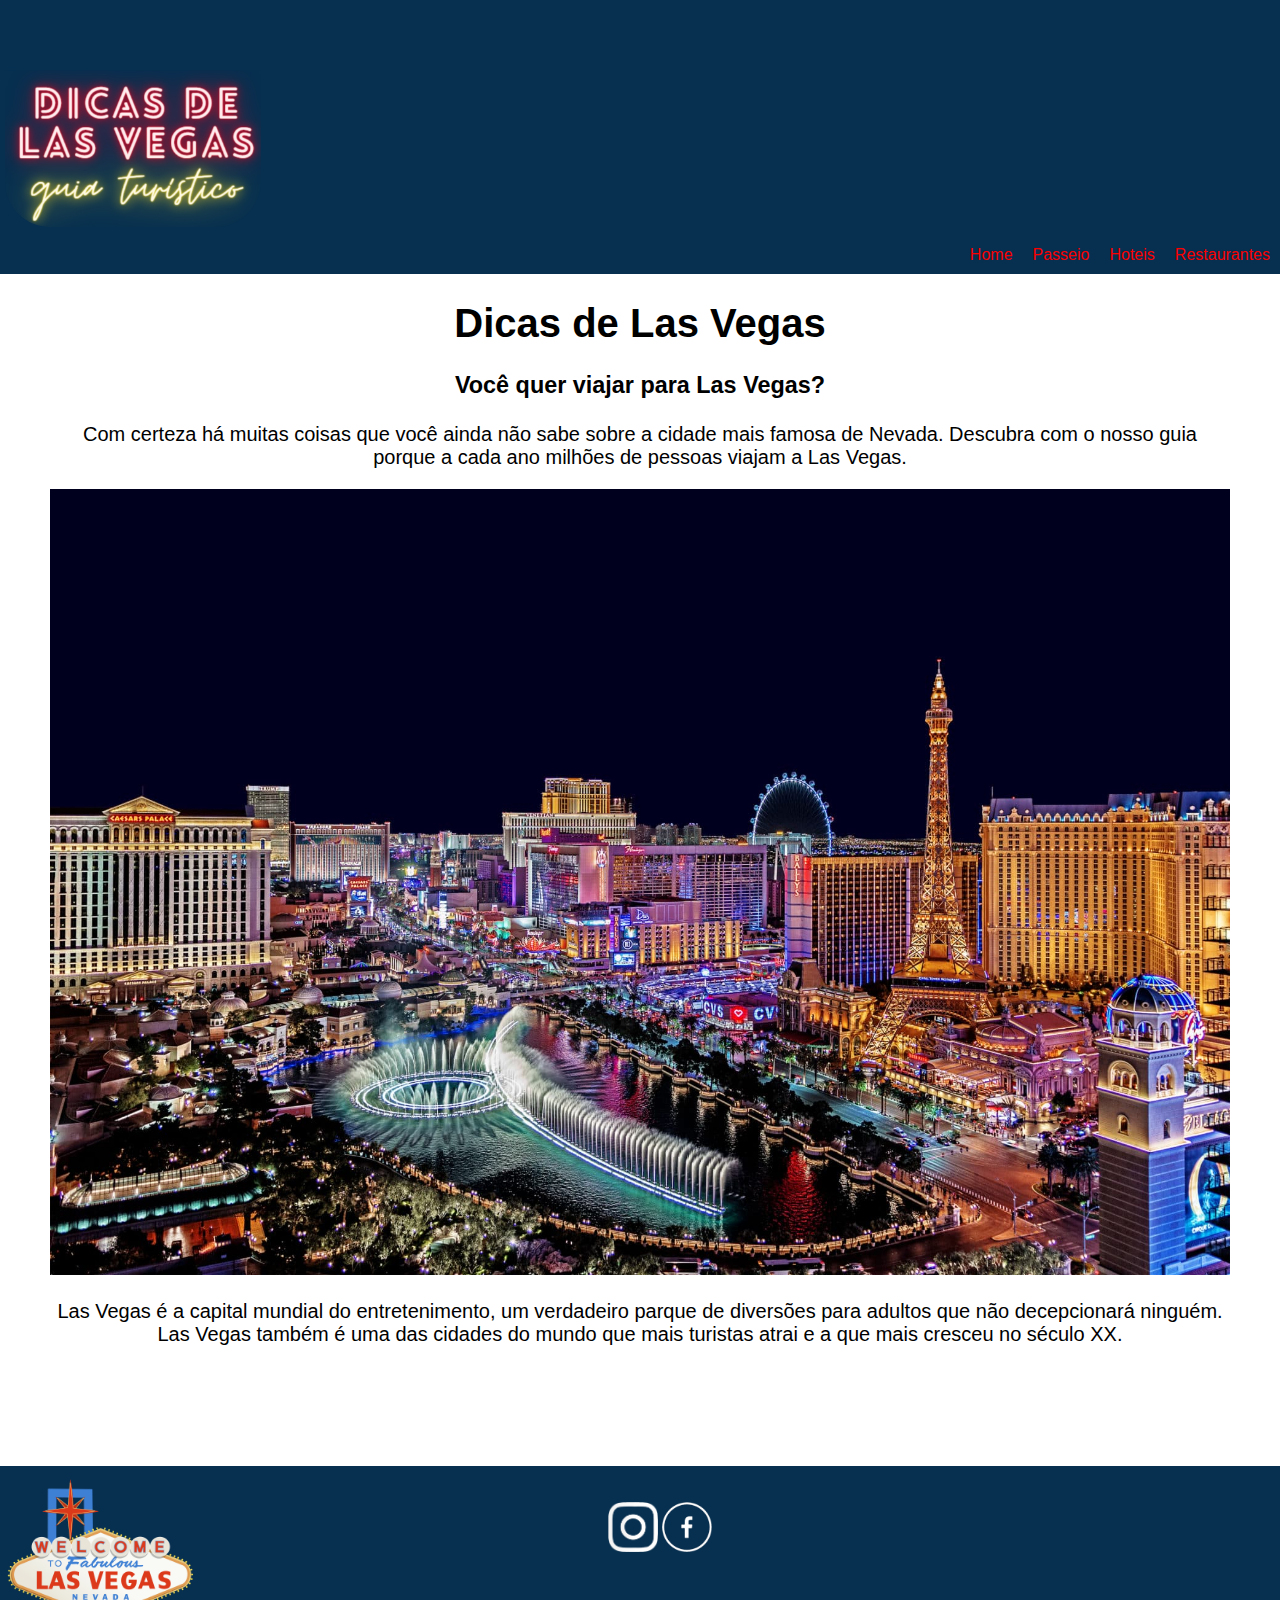
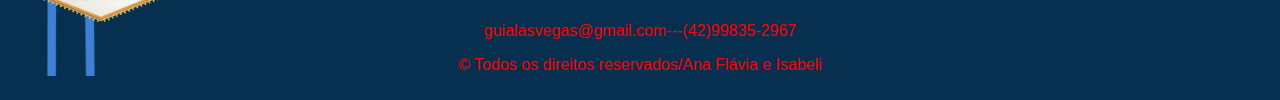
<file: index.html>
<!DOCTYPE html>
<html lang="en">
<head>
    <meta charset="UTF-8">
    <meta name="viewport" content="width=device-width, initial-scale=1.0">
    <title>Guia Turístico</title>
     <link rel="shortcut icon" href="img/favicon.ico" type="image/x-icon">
    <link rel="stylesheet" href="estilo1.css">
    <div class="header">
        <header>
        <div class="logo">
                <img src="img/logo.png" alt="logo">
        </div>
        
        <nav>
            <div class="navegacao">
                <a href="restaurante.html">Restaurantes</a>
                <a href="hotel.html">Hoteis</a>
                <a href="passeio.html">Passeio</a>
                <a href="index.html">Home</a>
            </div>
        </nav>
    </header>
</div>
</head>
    <body>
        
        <main>
            <div class="principal">
                <h1>Dicas de Las Vegas</h1>
                <h3>
                    Você quer viajar para Las Vegas?<br> 
                </h3>
                <p>
                 Com certeza há muitas coisas que você ainda não sabe sobre a cidade mais famosa de Nevada. Descubra com o nosso guia porque a cada ano milhões de pessoas viajam a Las Vegas.
                </p>
            
            <div class="img">
                <img src="img/capa.jpg" alt="">
            </div>
            <p>
                Las Vegas é a capital mundial do entretenimento, um verdadeiro parque de diversões para adultos que não decepcionará ninguém. Las Vegas também é uma das cidades do mundo que mais turistas atrai e a que mais cresceu no século XX.
            </p>
        </div>
        </main>
        <footer class="rodape">
                <div class="imagem">
                    <a href="index.html"><img src="img/vegaslogo.png" alt=""></a>
                </div>

                <div class="conteudo">
                   <a id="imginsta" href="https://www.instagram.com/"><img src="img/instalogo (1).png" alt=""></a>
                   <a href="https://www.facebook.com/?locale=pt_BR"><img src="img/facelogo.png" alt=""></a>
                   
                   <p>guialasvegas@gmail.com---(42)99835-2967</p>
                </div>
                <p>© Todos os direitos reservados/Ana Flávia e Isabeli</p>
        </footer>

</body> 
</html>
</file>
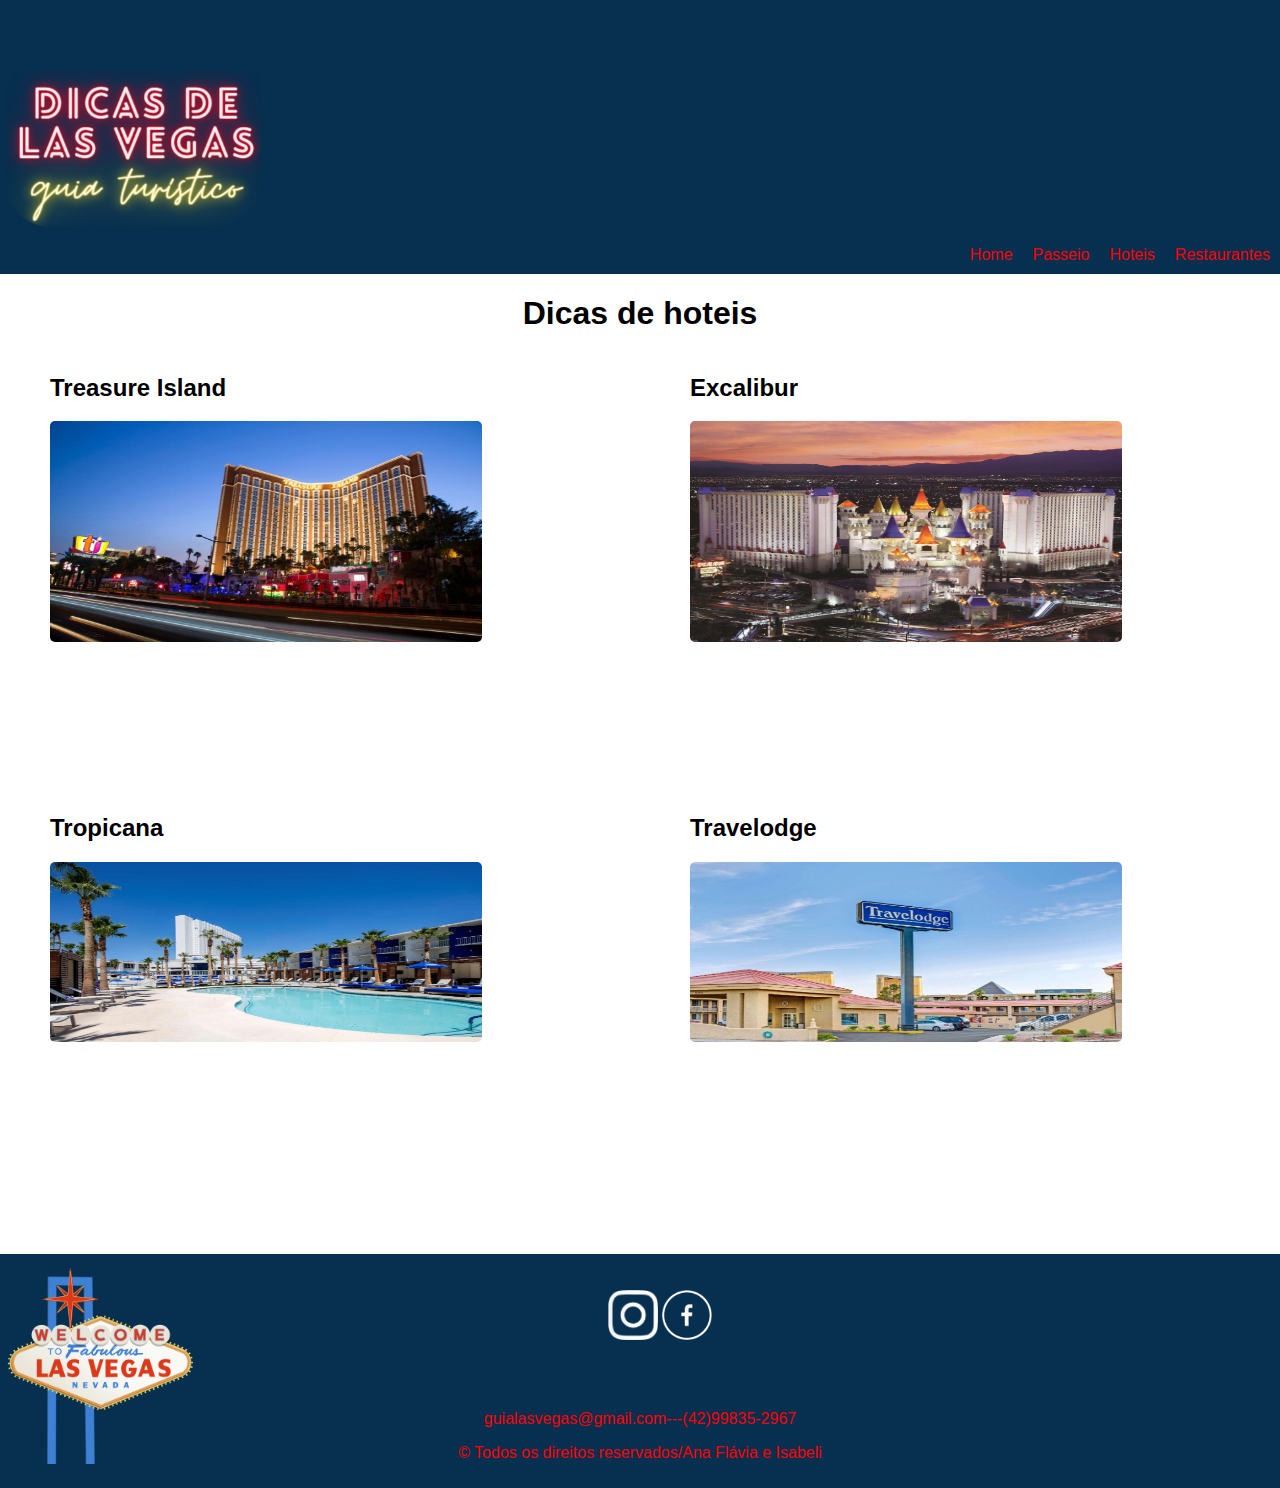
<file: hotel.html>
<!DOCTYPE html>
<html lang="en">
<head>
    <meta charset="UTF-8">
    <meta name="viewport" content="width=device-width, initial-scale=1.0">
    <title>Guia Turístico</title>
    <link rel="stylesheet" href="estilo3.css">
    <link rel="shortcut icon" href="img/favicon.ico" type="image/x-icon">
    <div class="header">
        <header>
        <div class="logo">
                <img src="img/logo.png" alt="logo">
        </div>
        
        <nav>
            <div class="navegacao">
                <a href="restaurante.html">Restaurantes</a>
                <a href="hotel.html">Hoteis</a>
                <a href="passeio.html">Passeio</a>
                <a href="index.html">Home</a>
            </div>
        </nav>
    </header>
</div>
</head>
    <body>
        <div class="h1"><h1>Dicas de hoteis</h1></div>
        <div class="hoteisa">
            <div class="hotel1">
                <h2>Treasure Island</h2>
                <a href="https://www.booking.com/searchresults.pt-br.html?aid=359627&label=pt-br-booking-desktop-9_uvqir24qvA6x6xGiDvCQS652796015463%3Apl%3Ata%3Ap1%3Ap2%3Aac%3Aap%3Aneg%3Afi%3Atikwd-65526620%3Alp1031700%3Ali%3Adec%3Adm&no_rooms=1&srpvid=1f7e8cd9d6470332&highlighted_hotels=367243&checkin=2023-12-15&redirected=1&city=20079110&hlrd=with_av&group_adults=2&source=hotel&group_children=0&checkout=2023-12-16&keep_landing=1&sid=9a399d71e90d7be8e6d334d046990108#hotelTmpl"><img src="img/hotel1.jpg" alt=""></a>
            </div>
            <div class="hotel2">
                <h2>Excalibur</h2>
                <a href="https://www.booking.com/hotel/us/excalibur.pt-br.html?aid=359627&label=pt-br-booking-desktop-9_uvqir24qvA6x6xGiDvCQS652796015463%3Apl%3Ata%3Ap1%3Ap2%3Aac%3Aap%3Aneg%3Afi%3Atikwd-65526620%3Alp1031700%3Ali%3Adec%3Adm&sid=9a399d71e90d7be8e6d334d046990108&all_sr_blocks=18611211_369325944_2_0_0&checkin=2023-12-15&checkout=2023-12-16&dest_id=20079110&dest_type=city&dist=0&group_adults=2&group_children=0&hapos=1&highlighted_blocks=18611211_369325944_2_0_0&hpos=1&matching_block_id=18611211_369325944_2_0_0&no_rooms=1&req_adults=2&req_children=0&room1=A%2CA&sb_price_type=total&sr_order=popularity&sr_pri_blocks=18611211_369325944_2_0_0__10900&srepoch=1694549155&srpvid=427b8d4fa14e005c&type=total&ucfs=1&activeTab=photosGallery"><img src="img/hotel2.jpg" alt=""></a>
            </div>
        </div>
        <div class="hoteisb">
            <div class="hotel3">
                <h2>Tropicana </h2>
                <a href="https://www.booking.com/hotel/us/tropicana-las-vegas-casino.pt-br.html?aid=359627&label=pt-br-booking-desktop-9_uvqir24qvA6x6xGiDvCQS652796015463%3Apl%3Ata%3Ap1%3Ap2%3Aac%3Aap%3Aneg%3Afi%3Atikwd-65526620%3Alp1031700%3Ali%3Adec%3Adm&sid=9a399d71e90d7be8e6d334d046990108&all_sr_blocks=2318721_380034716_2_0_0&checkin=2023-12-15&checkout=2023-12-16&dest_id=20079110&dest_type=city&dist=0&group_adults=2&group_children=0&hapos=1&highlighted_blocks=2318721_380034716_2_0_0&hpos=1&matching_block_id=2318721_380034716_2_0_0&no_rooms=1&req_adults=2&req_children=0&room1=A%2CA&sb_price_type=total&sr_order=popularity&sr_pri_blocks=2318721_380034716_2_0_0__23904&srepoch=1694549168&srpvid=72398d5306a401e2&type=total&ucfs=1&activeTab=photosGallery"><img src="img/hotel3.jpg" alt=""></a>
            </div>
            <div class="hotel4">
                <h2>Travelodge</h2>
                <a href="https://www.booking.com/hotel/us/ambassador-strip-inn-travelodge.pt-br.html?aid=359627&label=pt-br-booking-desktop-9_uvqir24qvA6x6xGiDvCQS652796015463%3Apl%3Ata%3Ap1%3Ap2%3Aac%3Aap%3Aneg%3Afi%3Atikwd-65526620%3Alp1031700%3Ali%3Adec%3Adm&sid=9a399d71e90d7be8e6d334d046990108&all_sr_blocks=5674308_94083351_2_0_0;checkin=2023-12-15;checkout=2023-12-16;dest_id=20079110;dest_type=city;dist=0;group_adults=2;group_children=0;hapos=1;highlighted_blocks=5674308_94083351_2_0_0;hpos=1;matching_block_id=5674308_94083351_2_0_0;no_rooms=1;req_adults=2;req_children=0;room1=A%2CA;sb_price_type=total;sr_order=popularity;sr_pri_blocks=5674308_94083351_2_0_0__9605;srepoch=1694549172;srpvid=b3928d551082032f;type=total;ucfs=1&#hotelTmpl"><img src="img/hotel4.jpg" alt=""></a>
            </div>
        </div>
        <footer class="rodape">
            <div class="imagem">
                <a href="index.html"><img src="img/vegaslogo.png" alt=""></a>
            </div>

            <div class="conteudo">
               <a id="imginsta" href="https://www.instagram.com/"><img src="img/instalogo (1).png" alt=""></a>
               <a href="https://www.facebook.com/?locale=pt_BR"><img src="img/facelogo.png" alt=""></a>
               
               <p>guialasvegas@gmail.com---(42)99835-2967</p>
            </div>
            <p>© Todos os direitos reservados/Ana Flávia e Isabeli</p>
    </footer>

</body> 
</html>
</file>
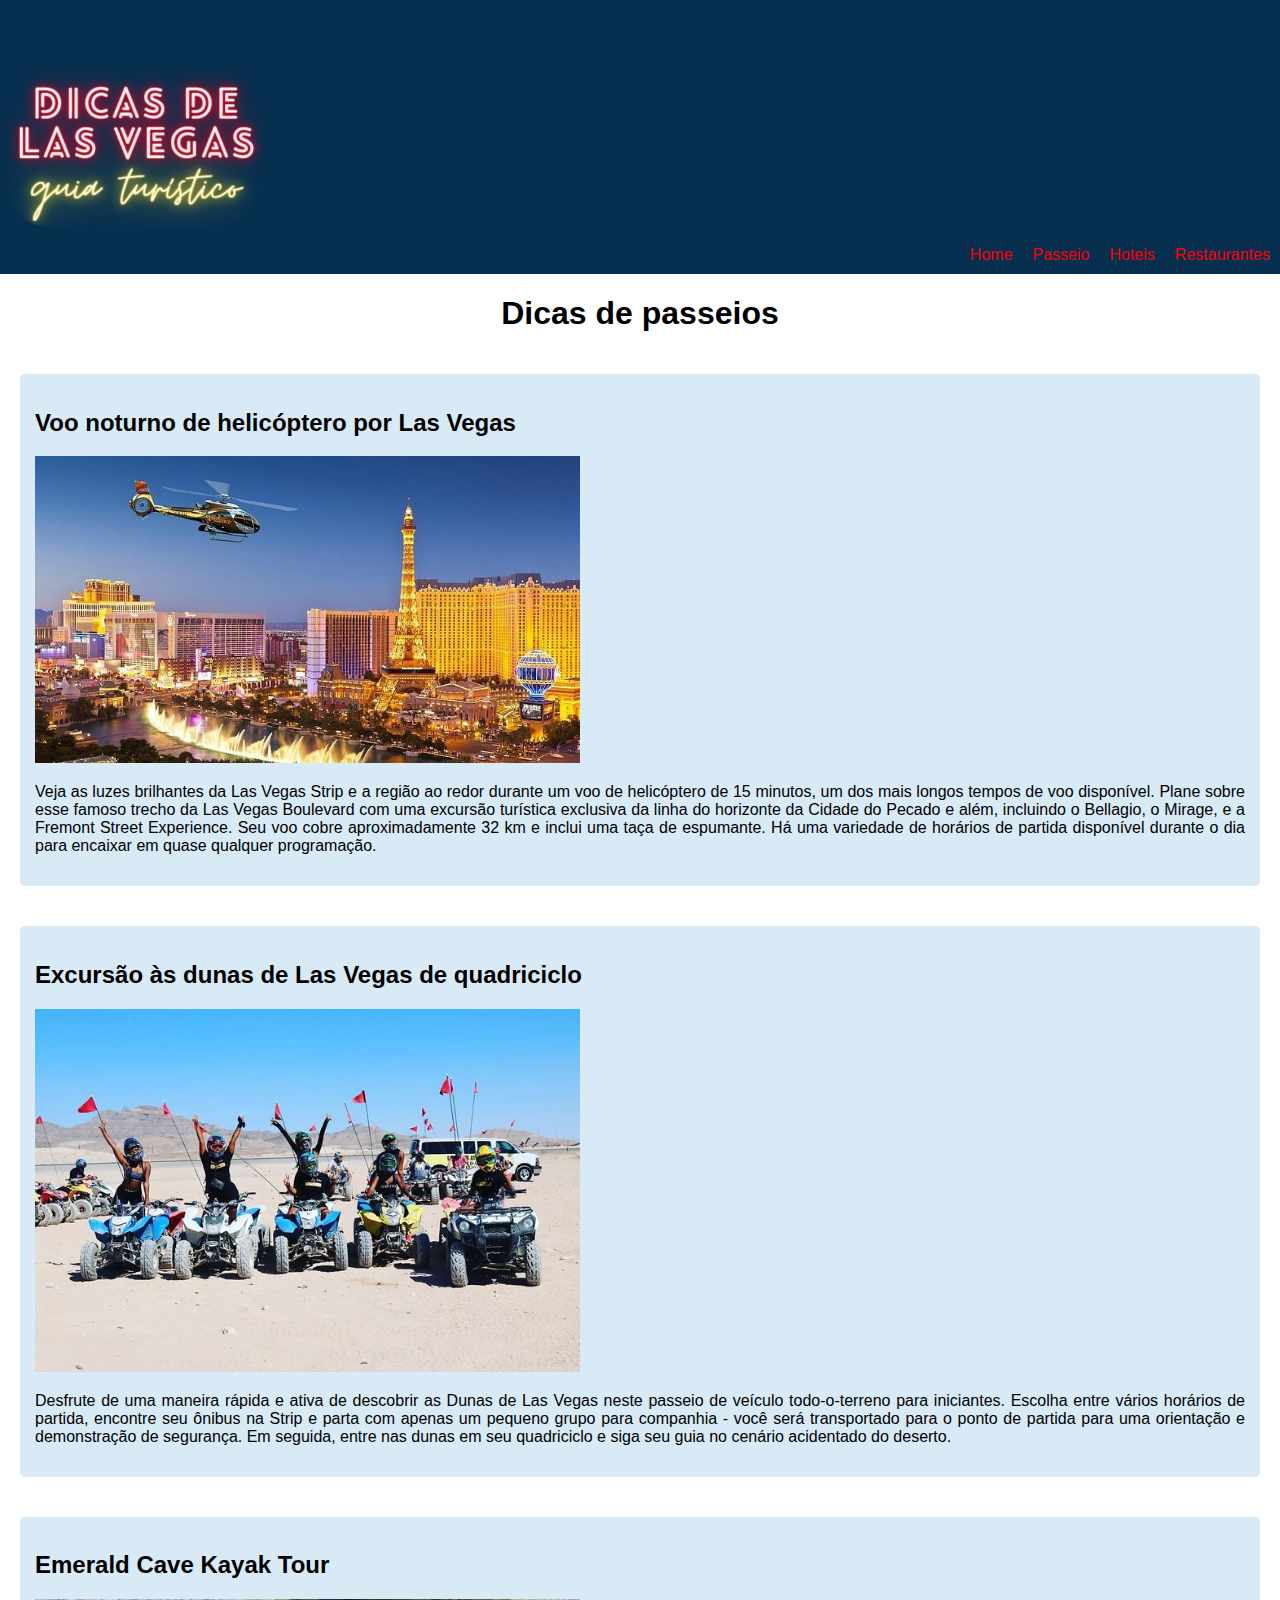
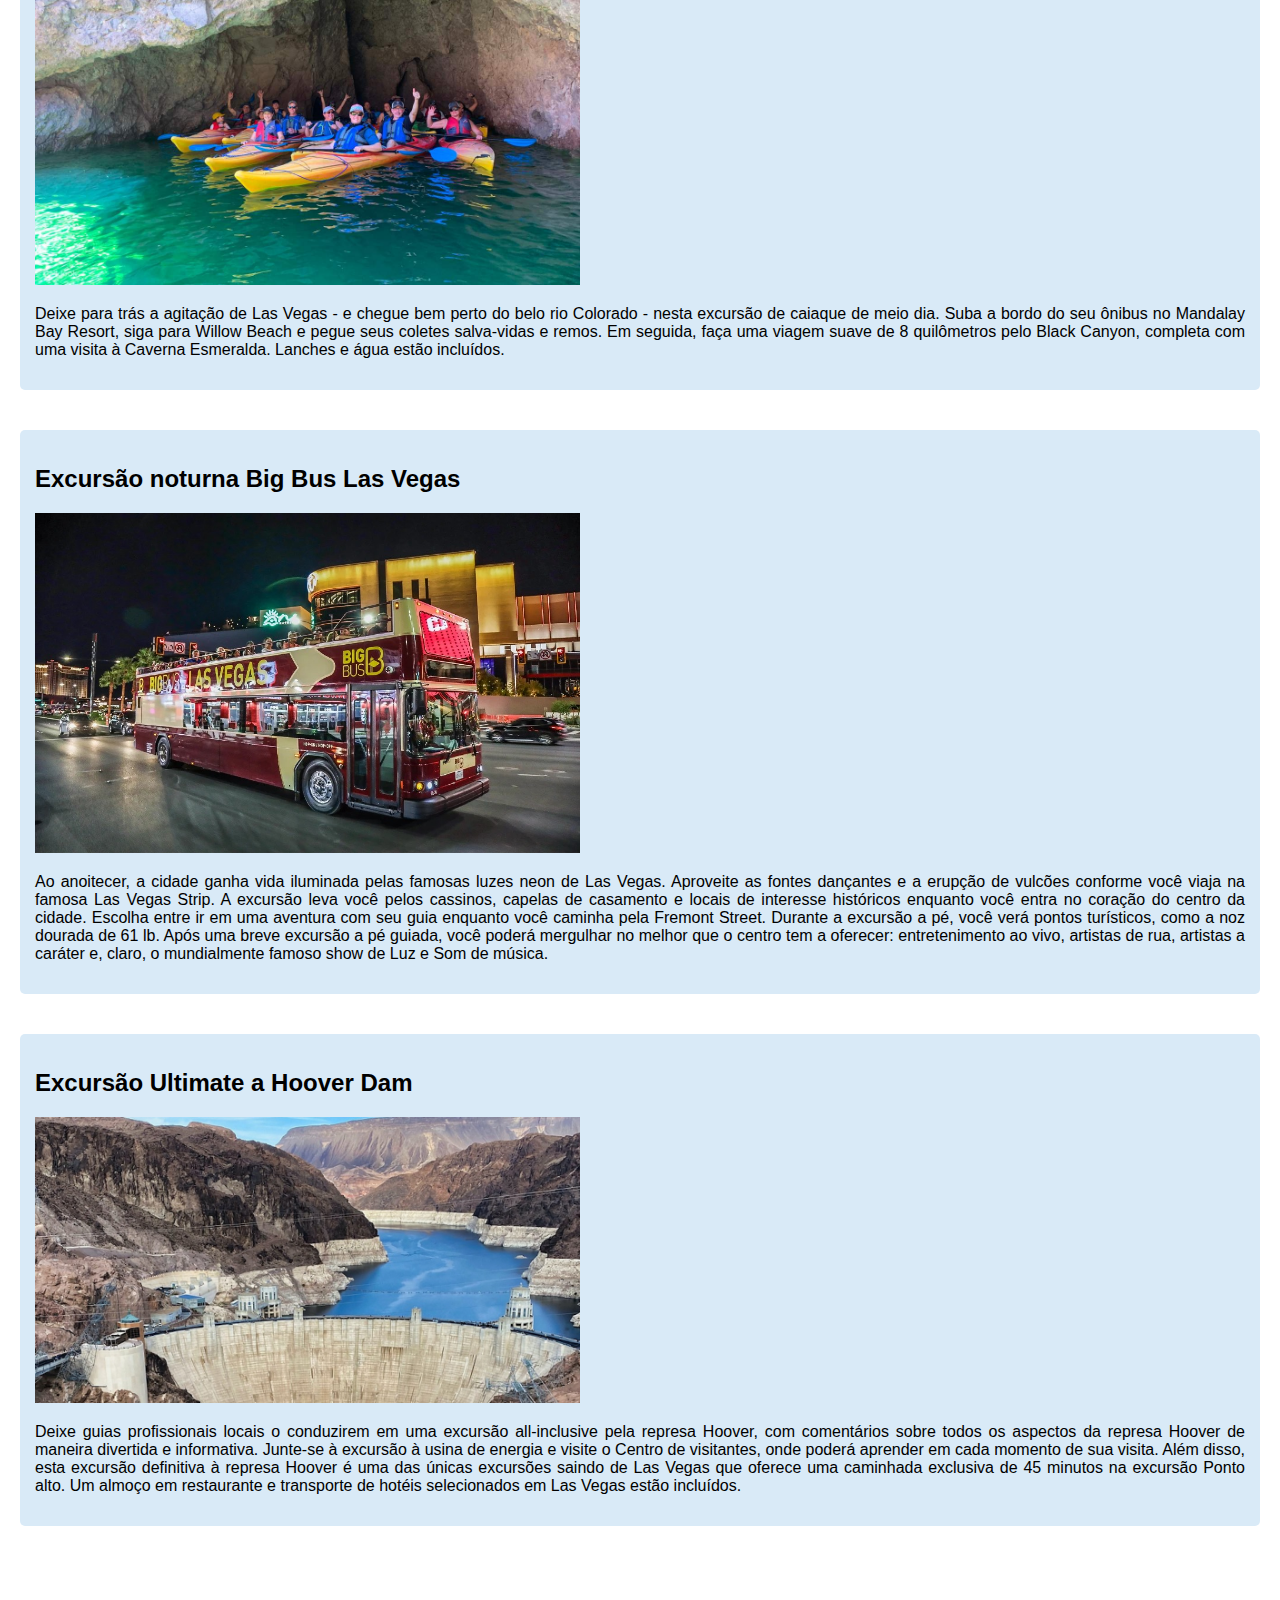
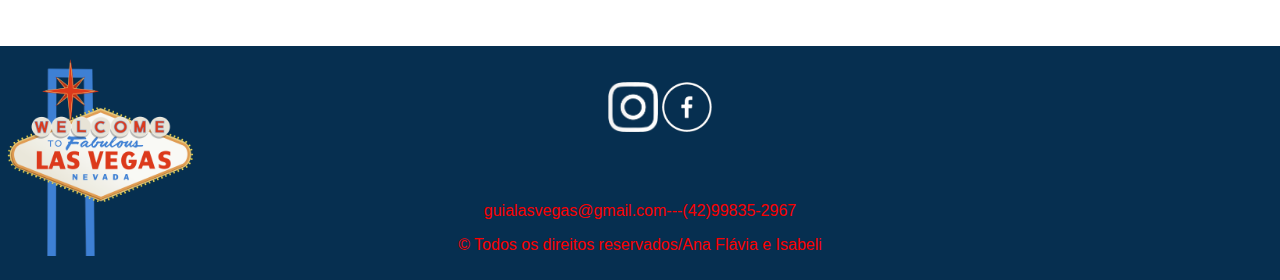
<file: passeio.html>
<!DOCTYPE html>
<html lang="en">
<head>
    <meta charset="UTF-8">
    <meta name="viewport" content="width=device-width, initial-scale=1.0">
    <title>Guia Turístico</title>
    <link rel="stylesheet" href="estilo2.css">
    <link rel="shortcut icon" href="img/favicon.ico" type="image/x-icon">
    <div class="header">
        <header>
        <div class="logo">
                <img src="img/logo.png" alt="logo">
        </div>
        <nav>
            <div class="navegacao">
                <a href="restaurante.html">Restaurantes</a>
                <a href="hotel.html">Hoteis</a>
                <a href="passeio.html">Passeio</a>
                <a href="index.html">Home</a>
            </div>
        </nav>
    </header>
</div>
</head>
    <body>
      <div class="h1"><h1>Dicas de passeios</h1></div>
        <div class="passeios"> 
            <div class="passeio1"> 
               <h2>Voo noturno de helicóptero por Las Vegas</h2>
               <img src="img/passeio1.jpeg" alt="">
               <p>Veja as luzes brilhantes da Las Vegas Strip e a região ao redor durante um voo de helicóptero de 15 minutos, um dos mais longos tempos de voo disponível. Plane sobre esse famoso trecho da Las Vegas Boulevard com uma excursão turística exclusiva da linha do horizonte da Cidade do Pecado e além, incluindo o Bellagio, o Mirage, e a Fremont Street Experience. Seu voo cobre aproximadamente 32 km e inclui uma taça de espumante. Há uma variedade de horários de partida disponível durante o dia para encaixar em quase qualquer programação.</p>
             </div> 
             <div class="passeio2"> 
               <h2>Excursão às dunas de Las Vegas de quadriciclo</h2>
               <img src="img/passeio2.jpeg" alt="">
               <p>Desfrute de uma maneira rápida e ativa de descobrir as Dunas de Las Vegas neste passeio de veículo todo-o-terreno para iniciantes. Escolha entre vários horários de partida, encontre seu ônibus na Strip e parta com apenas um pequeno grupo para companhia - você será transportado para o ponto de partida para uma orientação e demonstração de segurança. Em seguida, entre nas dunas em seu quadriciclo e siga seu guia no cenário acidentado do deserto.</p>
             </div> 
             <div class="passeio3"> 
               <h2>Emerald Cave Kayak Tour</h2>
               <img src="img/passeio3.jpeg" alt="">
               <p>Deixe para trás a agitação de Las Vegas - e chegue bem perto do belo rio Colorado - nesta excursão de caiaque de meio dia. Suba a bordo do seu ônibus no Mandalay Bay Resort, siga para Willow Beach e pegue seus coletes salva-vidas e remos. Em seguida, faça uma viagem suave de 8 quilômetros pelo Black Canyon, completa com uma visita à Caverna Esmeralda. Lanches e água estão incluídos.</p>
             </div>
             <div class="passeio4"> 
                <h2>Excursão noturna Big Bus Las Vegas</h2>
                <img src="img/passeio4.jpeg" alt="">
                <p>Ao anoitecer, a cidade ganha vida iluminada pelas famosas luzes neon de Las Vegas. Aproveite as fontes dançantes e a erupção de vulcões conforme você viaja na famosa Las Vegas Strip. A excursão leva você pelos cassinos, capelas de casamento e locais de interesse históricos enquanto você entra no coração do centro da cidade. Escolha entre ir em uma aventura com seu guia enquanto você caminha pela Fremont Street. Durante a excursão a pé, você verá pontos turísticos, como a noz dourada de 61 lb. Após uma breve excursão a pé guiada, você poderá mergulhar no melhor que o centro tem a oferecer: entretenimento ao vivo, artistas de rua, artistas a caráter e, claro, o mundialmente famoso show de Luz e Som de música.</p>
              </div>
              <div class="passeio5"> 
                <h2>Excursão Ultimate a Hoover Dam</h2>
                <img src="img/passeio5.jpeg" alt="">
                <p>Deixe guias profissionais locais o conduzirem em uma excursão all-inclusive pela represa Hoover, com comentários sobre todos os aspectos da represa Hoover de maneira divertida e informativa. Junte-se à excursão à usina de energia e visite o Centro de visitantes, onde poderá aprender em cada momento de sua visita. Além disso, esta excursão definitiva à represa Hoover é uma das únicas excursões saindo de Las Vegas que oferece uma caminhada exclusiva de 45 minutos na excursão Ponto alto. Um almoço em restaurante e transporte de hotéis selecionados em Las Vegas estão incluídos.</p>
              </div>
 
           </div>
 
           <footer class="rodape">
            <div class="imagem">
                <a href="index.html"><img src="img/vegaslogo.png" alt=""></a>
            </div>

            <div class="conteudo">
               <a id="imginsta" href="https://www.instagram.com/"><img src="img/instalogo (1).png" alt=""></a>
               <a href="https://www.facebook.com/?locale=pt_BR"><img src="img/facelogo.png" alt=""></a>
               
               <p>guialasvegas@gmail.com---(42)99835-2967</p>
            </div>
            <p>© Todos os direitos reservados/Ana Flávia e Isabeli</p>
    </footer>

</body> 
</html>
</file>
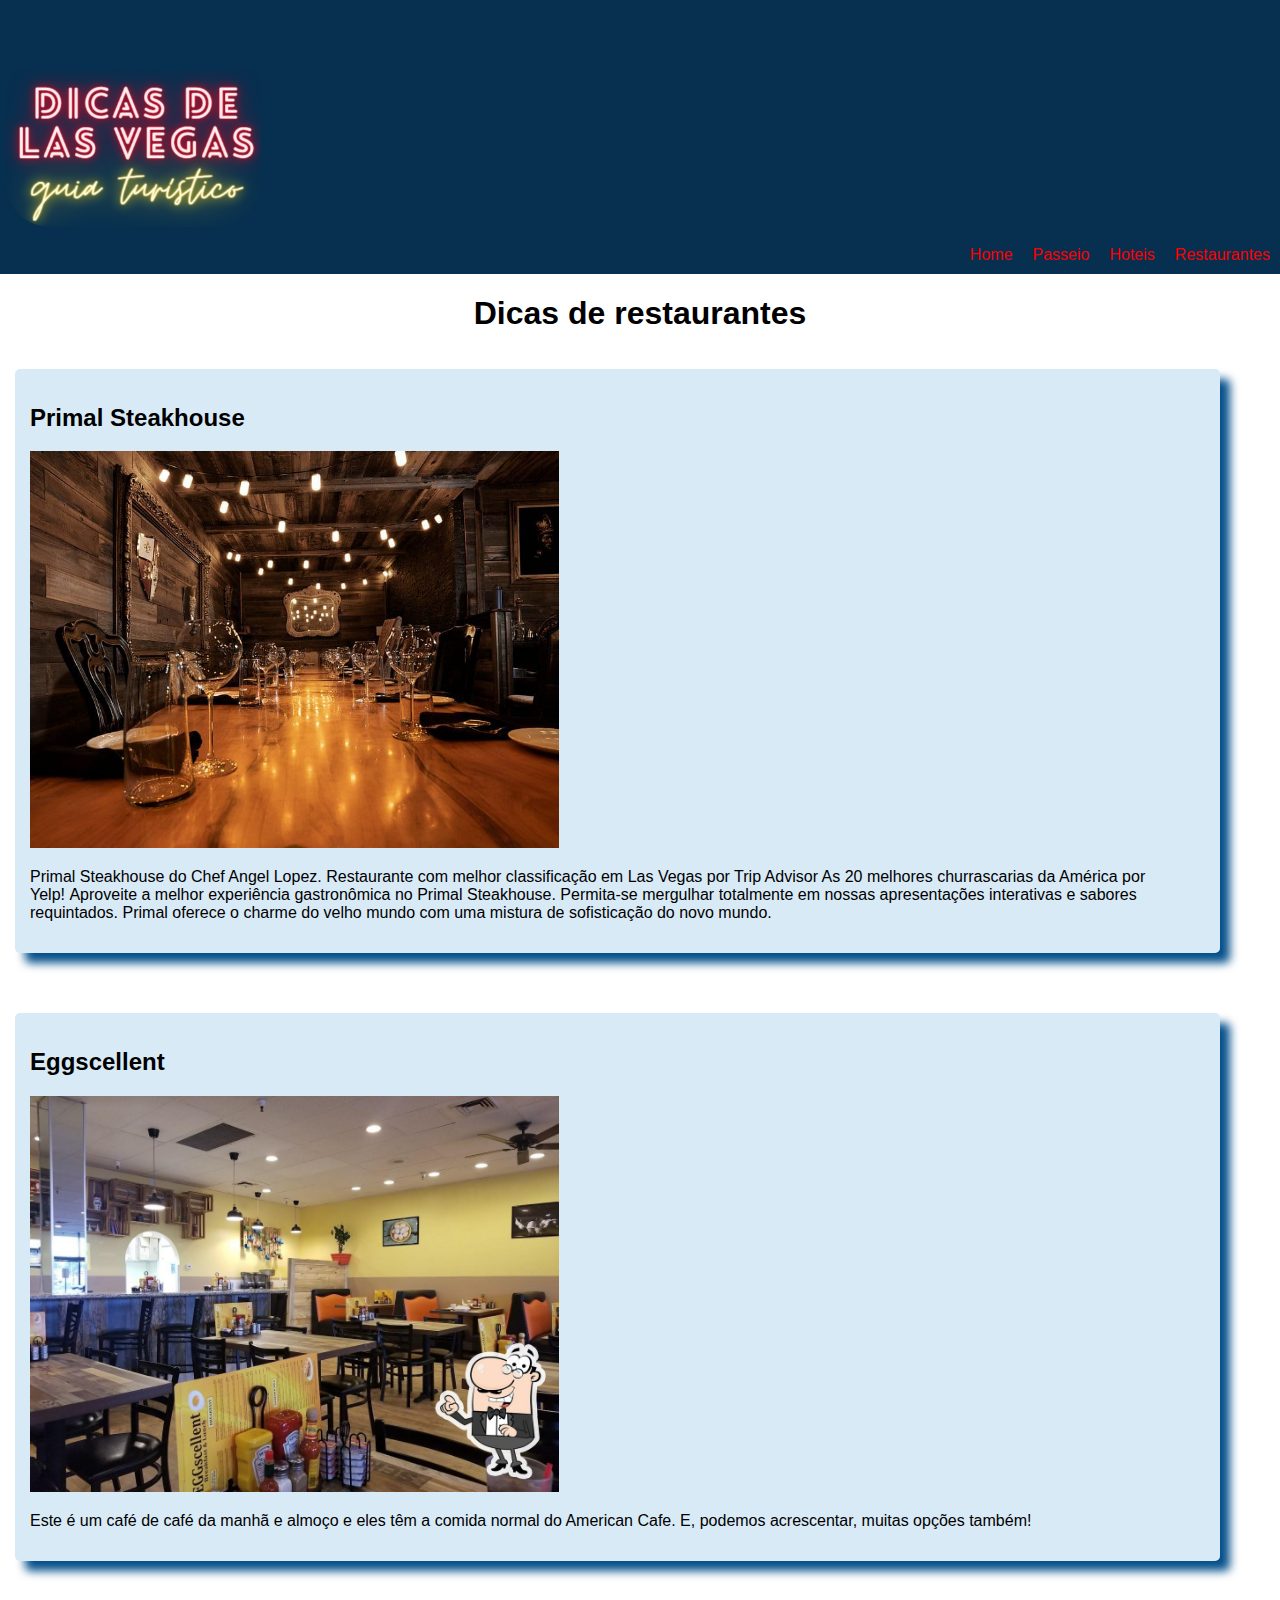
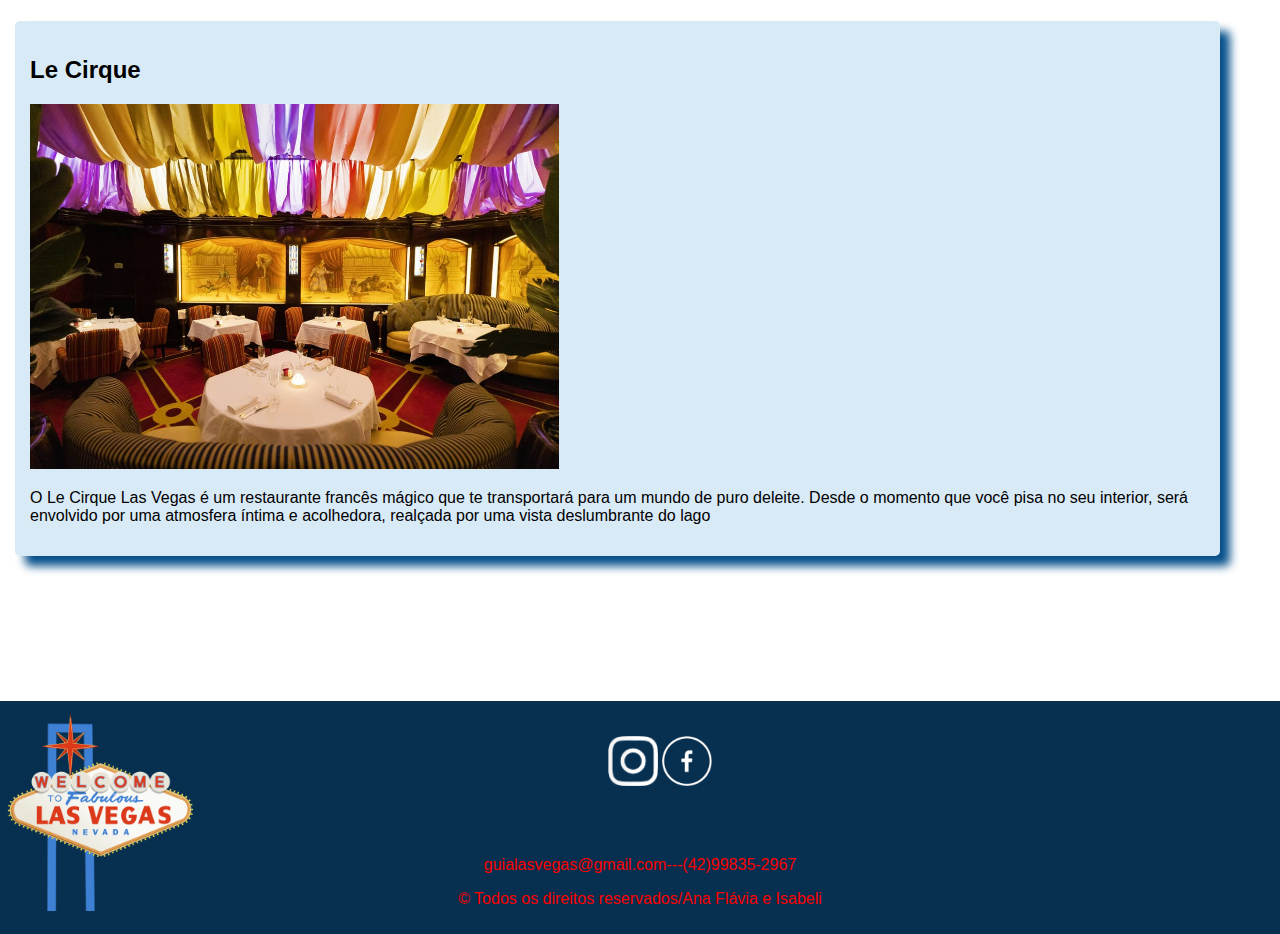
<file: restaurante.html>
<!DOCTYPE html>
<html lang="en">
<head>
    <meta charset="UTF-8">
    <meta name="viewport" content="width=device-width, initial-scale=1.0">
    <title>Guia Turístico</title>
    <link rel="stylesheet" href="estilo4.css">
    <link rel="shortcut icon" href="img/favicon.ico" type="image/x-icon">
    <div class="header">
        <header>
        <div class="logo">
                <img src="img/logo.png" alt="logo">
        </div>
        
        <nav>
            <div class="navegacao">
                <a href="restaurantes.html">Restaurantes</a>
                <a href="hotel.html">Hoteis</a>
                <a href="passeio.html">Passeio</a>
                <a href="index.html">Home</a>
            </div>
        </nav>
    </header>
</div>
</head>
    <body>
        <div class="h1"><h1>Dicas de restaurantes</h1></div>
        <div class="restaurantes"> 
            <div class="r1">  
               <h2>Primal Steakhouse</h2>
               <img src="img/r1.jpeg" alt="">
               <p>Primal Steakhouse do Chef Angel Lopez. Restaurante com melhor classificação em Las Vegas por Trip Advisor As 20 melhores churrascarias da América por Yelp! Aproveite a melhor experiência gastronômica no Primal Steakhouse. Permita-se mergulhar totalmente em nossas apresentações interativas e sabores requintados. Primal oferece o charme do velho mundo com uma mistura de sofisticação do novo mundo.</p>
            </div> 
            <div class="r2">
               <h2>Eggscellent</h2>
                <img src="img/r2.jpeg" alt="">
                <p>Este é um café de café da manhã e almoço e eles têm a comida normal do American Cafe. E, podemos acrescentar, muitas opções também!</p>
            </div>
            <div class="r3"> 
               <h2>Le Cirque</h2>
               <img src="img/r3.jpeg" alt="">
               <p>O Le Cirque Las Vegas é um restaurante francês mágico que te transportará para um mundo de puro deleite. Desde o momento que você pisa no seu interior, será envolvido por uma atmosfera íntima e acolhedora, realçada por uma vista deslumbrante do lago</p>
            </div>
        </div>
        </div>
        <footer class="rodape">
            <div class="imagem">
                <a href="index.html"><img src="img/vegaslogo.png" alt=""></a>
            </div>

            <div class="conteudo">
               <a id="imginsta" href="https://www.instagram.com/"><img src="img/instalogo (1).png" alt=""></a>
               <a href="https://www.facebook.com/?locale=pt_BR"><img src="img/facelogo.png" alt=""></a>
               
               <p>guialasvegas@gmail.com---(42)99835-2967</p>
            </div>
            <p>© Todos os direitos reservados/Ana Flávia e Isabeli</p>
    </footer>

</body> 
</html>
</file>
<file: estilo1.css>
*{
    border: 0%;
    padding: 0%;
}
body{
    font-family: 'Segoe UI', Tahoma, Geneva, Verdana, sans-serif;
    margin: 0 auto; 
}
header{
    background-color: #062f50;
    width: auto; 
    height: auto;
}

.logo img{
    width: 20%;
    padding: 5px; 
    border-radius: 50px;
    }

.navegacao{
    overflow: hidden;
}
.navegacao a{
float:right;
display:block;
color:#fa0000;
padding: 10px;
text-decoration: none;
text-align: right;
}
.navegacao a:hover{
 color: #fa0000;
 background-color: #06508b;
}
.img img{
    width: 100%;
}
.principal {
    font-family: 'Segoe UI', Tahoma, Geneva, Verdana, sans-serif;
    text-align: center;
    font-size: 20px;
    opacity: 1;
    padding-left: 50px;
    padding-right: 50px;
}
.rodape{
    position: relative;
    background-color: #062f50;
    top: 100px;
    padding-bottom: 10px;
    padding-top: 10px;
    width: 100%;
}
.rodape p{
    text-align: center;
    color: #fa0000;
}
.imagem img{
    position: absolute;
    width: 200px;
}
.conteudo img{
   align-items: center;
   width: 50px;
   margin-top: 2vw;
   padding-bottom: 50px;
}
#imginsta{
    margin-left: 47.5%;
}

@media screen and (max-width: 600px){
    .column{
        width: 100%;
    }

}
</file>
<file: estilo3.css>
body{
    font-family: 'Segoe UI', Tahoma, Geneva, Verdana, sans-serif;
    margin: 0 auto; 
}
header{
    background-color: #062f50;
    width: auto; 
    height: auto;
}
.logo img{
    width: 20%;
    padding: 5px; 
    border-radius: 50px;
    }

.navegacao{
    overflow: hidden;
}
.navegacao a{
float:right;
display:block;
color:#fa0000;
padding: 10px;
text-decoration: none;
text-align: right;
}
.navegacao a:hover{
 color: #fa0000;
 background-color: #06508b;
}
.h1{
    text-align: center;
}
.hoteisa{
    display: flex;
    flex-direction: row;
}
.hoteisb{
    display: flex;
    flex-direction: row;
}
.h2{
    text-align: center;
}
.hotel1, .hotel2, .hotel3, .hotel4{
    float: center;
    padding-left: 50px;
    padding-right: 50px;
    border-radius: 50px;
    width: 100%;
}
.hotel1 img, .hotel2 img, .hotel3 img, .hotel4 img{
    width: 80%;
    height: 50%;
    border-radius: 5px;
}
.rodape{
    position: relative;
    background-color: #062f50;
    top: 100px;
    padding-bottom: 10px;
    padding-top: 10px;
    width: 100%;
}
.rodape p{
    text-align: center;
    color: #fa0000;
}
.imagem img{
    position: absolute;
    width: 200px;
}
.conteudo img{
   align-items: center;
   width: 50px;
   margin-top: 2vw;
   padding-bottom: 50px;
}
#imginsta{
    margin-left: 47.5%;
}

@media screen and (max-width: 600px){
    .column{
        width: 100%;
    }

}
</file>
<file: estilo2.css>
body{
    font-family: 'Segoe UI', Tahoma, Geneva, Verdana, sans-serif;
    margin: 0 auto; 
}
header{
    background-color: #062f50;
    width: auto; 
    height: auto;
}
.logo img{
    width: 20%;
    padding: 5px; 
    border-radius: 50px;
    }

.navegacao{
    overflow: hidden;
}
.navegacao a{
float:right;
display:block;
color:#fa0000;
padding: 10px;
text-decoration: none;
text-align: right;
}
.navegacao a:hover{
 color: #fa0000;
 background-color: #06508b;
}
.h1{
    text-align: center;
}
.passeios{
    display: flex;
    flex-direction: column;
}
.passeio1{
    float: left;
    margin: 20px;
    background-color: #0f77cc28 ;
    padding: 15px;
    text-align: justify;
    border-radius: 5px;
}
.passeio1 img{
    width: 45%;
}

.passeio2{
    float: left;
    margin: 20px;
    text-align: justify;
    background-color: #0f77cc28 ;
    padding: 15px;
    border-radius: 5px;
    
}
.passeio2 img{
    width: 45%;
}
.passeio3{
    float: left;
    margin: 20px;
    text-align: justify;
    background-color: #0f77cc28 ;
    padding: 15px;
    border-radius: 5px;
    
}
.passeio3 img{
    width: 45%;
}
.passeio4{
    float: left;
    margin: 20px;
    text-align: justify;
    background-color: #0f77cc28;
    padding: 15px; 
    border-radius: 5px;
    
}
.passeio4 img{
    width: 45%;
}
.passeio5{
    float: left;
    margin: 20px;
    text-align: justify;
    background-color: #0f77cc28;
    padding: 15px;
    border-radius: 5px;
    
}
.passeio5 img{
    width: 45%;
}
.rodape{
    position: relative;
    background-color: #062f50;
    top: 100px;
    padding-bottom: 10px;
    padding-top: 10px;
    width: 100%;
}
.rodape p{
    text-align: center;
    color: #fa0000;
}
.imagem img{
    position: absolute;
    width: 200px;
}
.conteudo img{
   align-items: center;
   width: 50px;
   margin-top: 2vw;
   padding-bottom: 50px;
}
#imginsta{
    margin-left: 47.5%;
}

@media screen and (max-width: 600px){
    .column{
        width: 100%;
    }

}
</file>
<file: estilo4.css>
body{
    font-family: 'Segoe UI', Tahoma, Geneva, Verdana, sans-serif;
    margin: 0 auto; 
}
header{
    background-color: #062f50;
    width: auto; 
    height: auto;
}
.logo img{
    width: 20%;
    padding: 5px; 
    border-radius: 50px;
    }

.navegacao{
    overflow: hidden;
}
.navegacao a{
float:right;
display:block;
color:#fa0000;
padding: 10px;
text-decoration: none;
text-align: right;
}
.navegacao a:hover{
 color: #fa0000;
 background-color: #06508b;
}
.h1{
    text-align: center;
}
.restaurantes{
    display: flex;
    flex-direction: column;
}
.r1, .r2, .r3{
    float: center;
    margin: 15px 60px 45px 15px;
    background-color: #0f77cc28;
    padding: 15px;
    height: 45%;
    border-radius: 5px;
    box-shadow:10px 10px 10px #06508b;
}

.r1 img,.r2 img, .r3 img{
    width: 45%;
}
.rodape{
    position: relative;
    background-color: #062f50;
    top: 100px;
    padding-bottom: 10px;
    padding-top: 10px;
    width: 100%;
}
.rodape p{
    text-align: center;
    color: #fa0000;
}
.imagem img{
    position: absolute;
    width: 200px;
}
.conteudo img{
   align-items: center;
   width: 50px;
   margin-top: 2vw;
   padding-bottom: 50px;
}
#imginsta{
    margin-left: 47.5%;
}

@media screen and (max-width: 600px){
    .column{
        width: 100%;
    }

}
</file>
